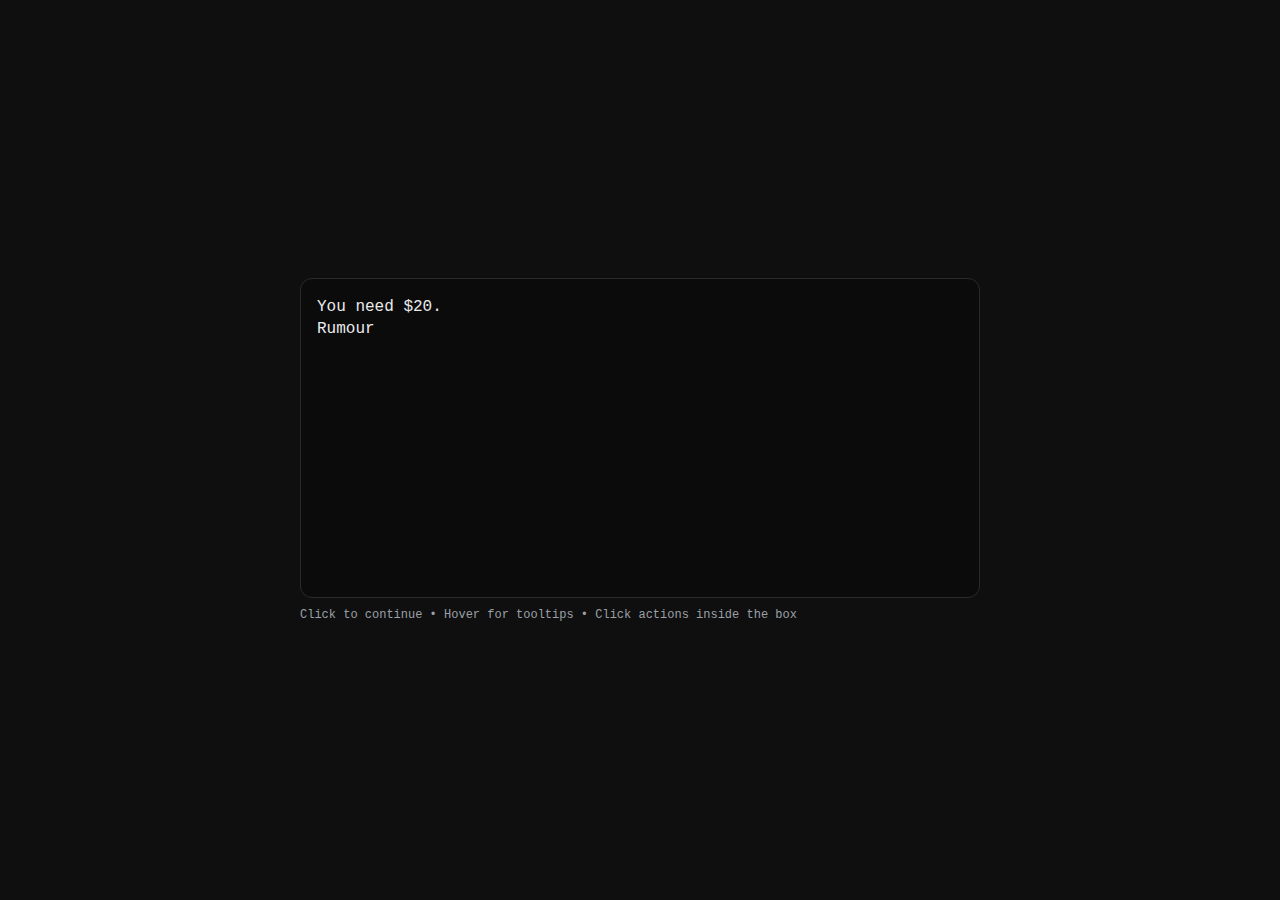
<file: index.html>
<!doctype html>
<html lang="en">
<head>
  <meta charset="utf-8" />
  <meta name="viewport" content="width=device-width, initial-scale=1" />
  <title>BANK OF MONEY ATM</title>
  <link rel="stylesheet" href="style.css" />
</head>
<body>
  <main class="wrap">
    <div id="screen" class="screen" aria-label="Game screen"></div>
    <div class="hint">Click to continue • Hover for tooltips • Click actions inside the box</div>
  </main>

  <script src="script.js"></script>
</body>
</html>
</file>
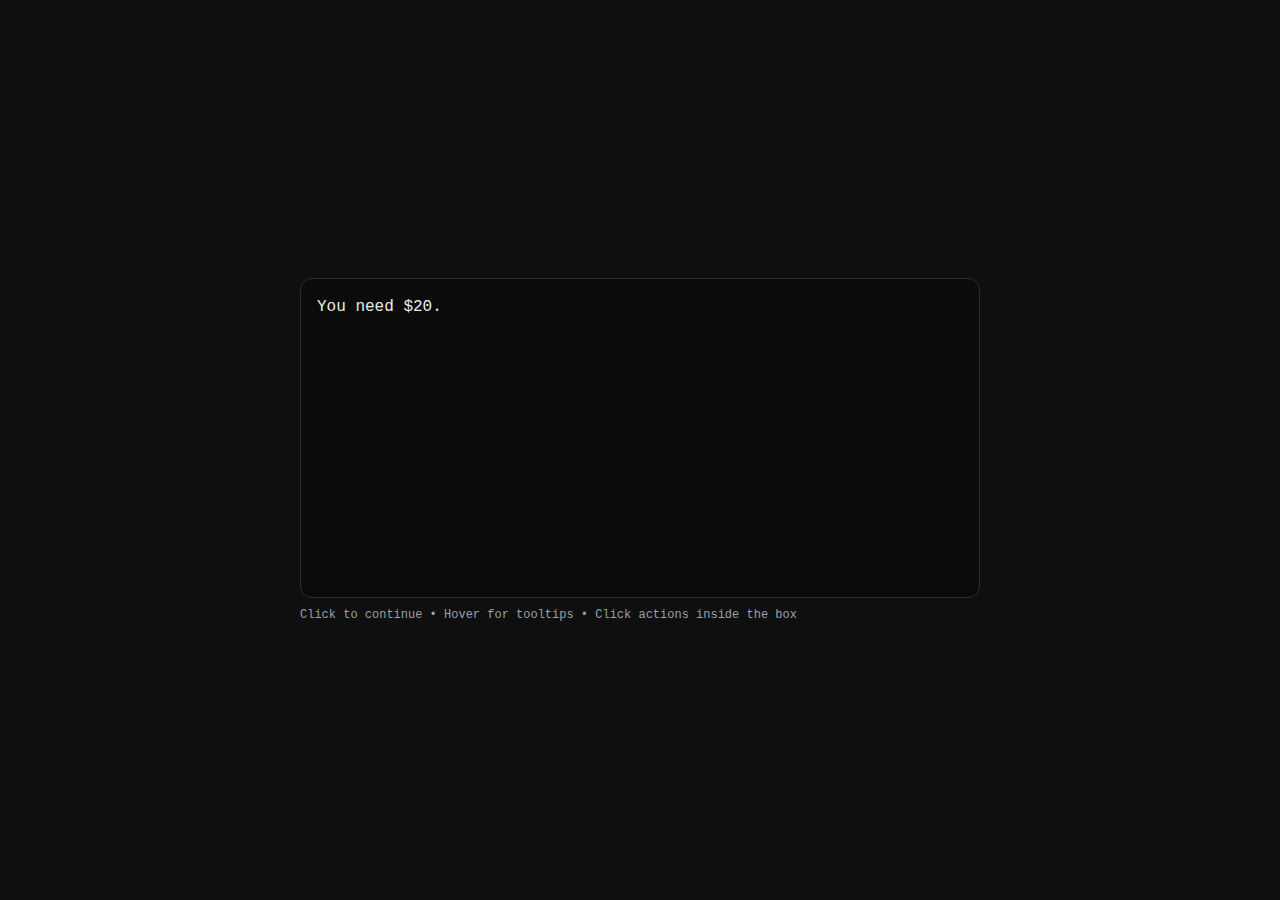
<file: docs/index.html>
<!doctype html>
<html lang="en">
<head>
  <meta charset="utf-8" />
  <meta name="viewport" content="width=device-width, initial-scale=1" />
  <title>BANK OF MONEY ATM</title>
  <link rel="stylesheet" href="./style.css" />
</head>
<body>
  <main class="wrap">
    <div id="screen" class="screen" aria-label="Game screen"></div>
    <div class="hint">Click to continue • Hover for tooltips • Click actions inside the box</div>
  </main>

  <script src="./script.js"></script>
</body>
</html>
</file>
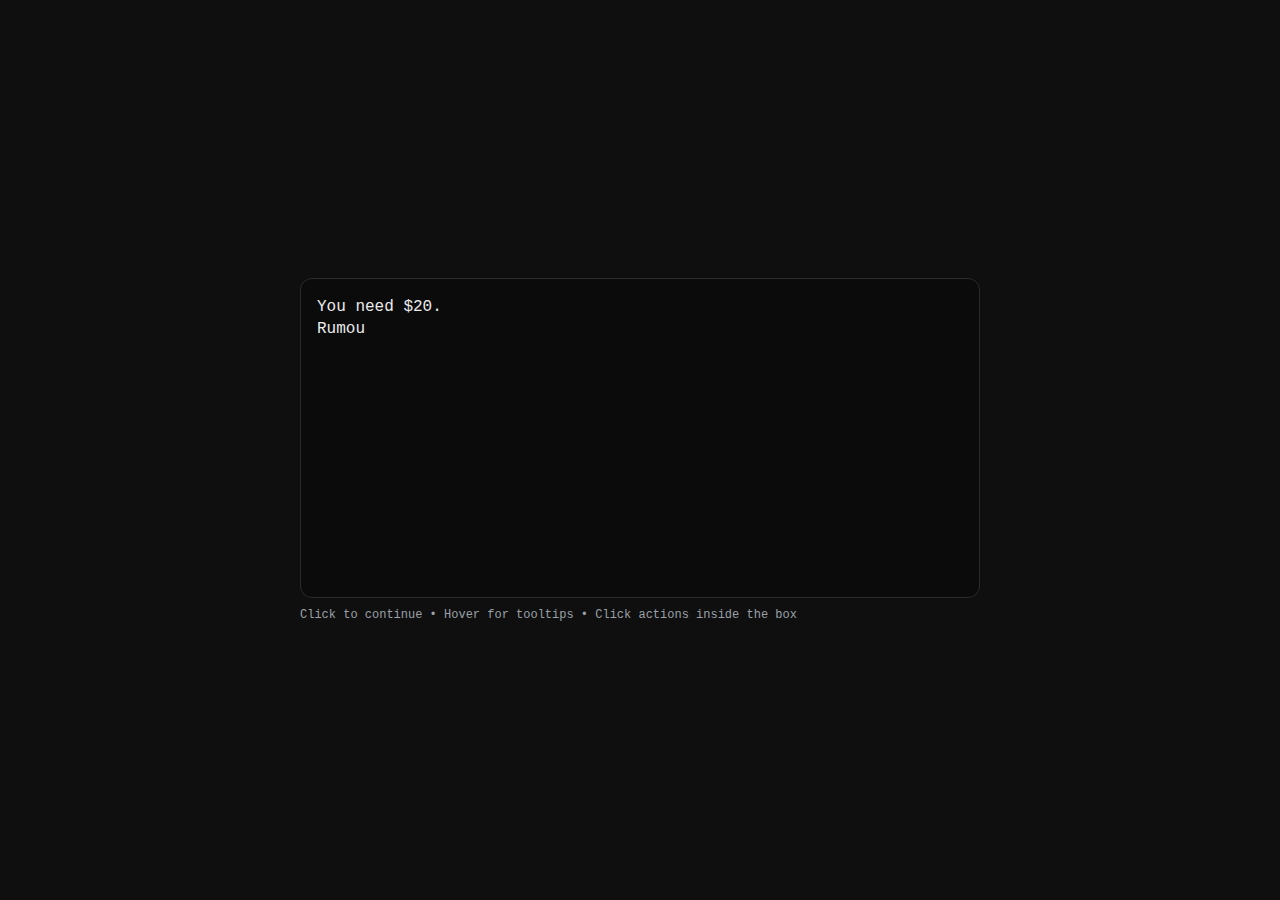
<file: versions/v1/index.html>
<!doctype html>
<html lang="en">
<head>
  <meta charset="utf-8" />
  <meta name="viewport" content="width=device-width, initial-scale=1" />
  <title>BANK OF MONEY ATM</title>
  <link rel="stylesheet" href="./style.css" />
</head>
<body>
  <main class="wrap">
    <div id="screen" class="screen" aria-label="Game screen"></div>
    <div class="hint">Click to continue • Hover for tooltips • Click actions inside the box</div>
  </main>

  <script src="./script.js"></script>
</body>
</html>
</file>
<file: style.css>
:root {
  --bg: #0f0f10;
  --fg: #eaeaea;
  --muted: #9aa0a6;
}

* { box-sizing: border-box; }

body {
  margin: 0;
  background: var(--bg);
  color: var(--fg);
  font-family: ui-monospace, SFMono-Regular, Menlo, Monaco, Consolas, "Liberation Mono", "Courier New", monospace;
  display: grid;
  place-items: center;
  min-height: 100vh;
}

.wrap {
  width: min(680px, 92vw);
}

.screen {
  border: 1px solid #2b2b2b;
  border-radius: 12px;
  padding: 18px 16px;
  background: #0b0b0c;
  line-height: 1.35;
  font-size: 16px;
  white-space: pre;
  user-select: none;
  min-height: 320px;
}

.screen span {
  white-space: pre;
}

.screen .tt {
  position: relative;
  text-decoration: underline;
  text-decoration-style: dotted;
  text-underline-offset: 3px;
}
.screen .tt:hover::after {
  content: attr(data-tip);
  position: absolute;
  top: -1.6em;
  left: 50%;
  transform: translateX(-50%);
  background: #2b2b2b;
  color: var(--fg);
  padding: 2px 6px;
  border-radius: 4px;
  font-size: 12px;
  white-space: nowrap;
  pointer-events: none;
}

.hint {
  margin-top: 10px;
  color: var(--muted);
  font-size: 12px;
}

.action {
  cursor: pointer;
  text-decoration: underline;
  text-decoration-style: dotted;
  text-underline-offset: 3px;
}

.disabled {
  opacity: 0.45;
  cursor: not-allowed;
}

.danger {
  color: #e53935;
}

.tip {
  text-decoration: underline;
  text-decoration-style: dotted;
  text-underline-offset: 3px;
}

.screen abbr {
  text-decoration: underline;
  text-decoration-style: dotted;
  text-underline-offset: 3px;
}

.mustard {
  color: #d4b106;
}
.screen.center {
  text-align: center;
}
</file>
<file: docs/style.css>
:root {
  --bg: #0f0f10;
  --fg: #eaeaea;
  --muted: #9aa0a6;
}

* { box-sizing: border-box; }

body {
  margin: 0;
  background: var(--bg);
  color: var(--fg);
  font-family: ui-monospace, SFMono-Regular, Menlo, Monaco, Consolas, "Liberation Mono", "Courier New", monospace;
  display: grid;
  place-items: center;
  min-height: 100vh;
}

.wrap {
  width: min(680px, 92vw);
}

.screen {
  border: 1px solid #2b2b2b;
  border-radius: 12px;
  padding: 18px 16px;
  background: #0b0b0c;
  line-height: 1.35;
  font-size: 16px;
  white-space: pre;
  user-select: none;
  min-height: 320px;
}

.screen span {
  white-space: pre;
}

.opt-bracket {
  font-size: 0.85em;
  opacity: 0.9;
}

.event-opt {
  display: inline;
  padding: 0;
  margin: 0;
  position: relative;
  z-index: 1;
  pointer-events: auto;
  font-size: inherit;
}

.screen .tt {
  position: relative;
  text-decoration: underline;
  text-decoration-style: dotted;
  text-underline-offset: 3px;
}
.screen .tt:hover::after {
  content: attr(data-tip);
  position: absolute;
  top: -1.6em;
  left: 50%;
  transform: translateX(-50%);
  background: #2b2b2b;
  color: var(--fg);
  padding: 2px 6px;
  border-radius: 4px;
  font-size: 12px;
  white-space: nowrap;
  pointer-events: none;
}

.hint {
  margin-top: 10px;
  color: var(--muted);
  font-size: 12px;
}

.action {
  cursor: pointer;
  text-decoration: underline;
  text-decoration-style: dotted;
  text-underline-offset: 3px;
}

.disabled {
  opacity: 0.45;
  cursor: not-allowed;
}

.danger {
  color: #e53935;
}

.warn {
  color: #ff9800;
}

.blink {
  animation: blink 0.9s steps(1, end) infinite;
}

@keyframes blink {
  50% { opacity: 0.35; }
}

.tip {
  text-decoration: underline;
  text-decoration-style: dotted;
  text-underline-offset: 3px;
}

.screen abbr {
  text-decoration: underline;
  text-decoration-style: dotted;
  text-underline-offset: 3px;
}

.mustard {
  color: #d4b106;
}
.screen.center {
  text-align: center;
}
*** End Patch```} />
assistant to=functions.apply_patch матурочную to=functions.apply_patchీఆర్ JSON inputs are unsupported. Please ensure the content is a properly formatted string.  We'll resend correctly. We'll call apply_patch again with correct FREEFORM string. Let's build the patch again. We'll include the same file content.
</file>
<file: versions/v1/style.css>
:root {
  --bg: #0f0f10;
  --fg: #eaeaea;
  --muted: #9aa0a6;
}

* { box-sizing: border-box; }

body {
  margin: 0;
  background: var(--bg);
  color: var(--fg);
  font-family: ui-monospace, SFMono-Regular, Menlo, Monaco, Consolas, "Liberation Mono", "Courier New", monospace;
  display: grid;
  place-items: center;
  min-height: 100vh;
}

.wrap {
  width: min(680px, 92vw);
}

.screen {
  border: 1px solid #2b2b2b;
  border-radius: 12px;
  padding: 18px 16px;
  background: #0b0b0c;
  line-height: 1.35;
  font-size: 16px;
  white-space: pre;
  user-select: none;
  min-height: 320px;
}

.screen span {
  white-space: pre;
}

.screen .tt {
  position: relative;
  text-decoration: underline;
  text-decoration-style: dotted;
  text-underline-offset: 3px;
}
.screen .tt:hover::after {
  content: attr(data-tip);
  position: absolute;
  top: -1.6em;
  left: 50%;
  transform: translateX(-50%);
  background: #2b2b2b;
  color: var(--fg);
  padding: 2px 6px;
  border-radius: 4px;
  font-size: 12px;
  white-space: nowrap;
  pointer-events: none;
}

.hint {
  margin-top: 10px;
  color: var(--muted);
  font-size: 12px;
}

.action {
  cursor: pointer;
  text-decoration: underline;
  text-decoration-style: dotted;
  text-underline-offset: 3px;
}

.disabled {
  opacity: 0.45;
  cursor: not-allowed;
}

.danger {
  color: #e53935;
}

.tip {
  text-decoration: underline;
  text-decoration-style: dotted;
  text-underline-offset: 3px;
}

.screen abbr {
  text-decoration: underline;
  text-decoration-style: dotted;
  text-underline-offset: 3px;
}

.mustard {
  color: #d4b106;
}
.screen.center {
  text-align: center;
}
</file>
